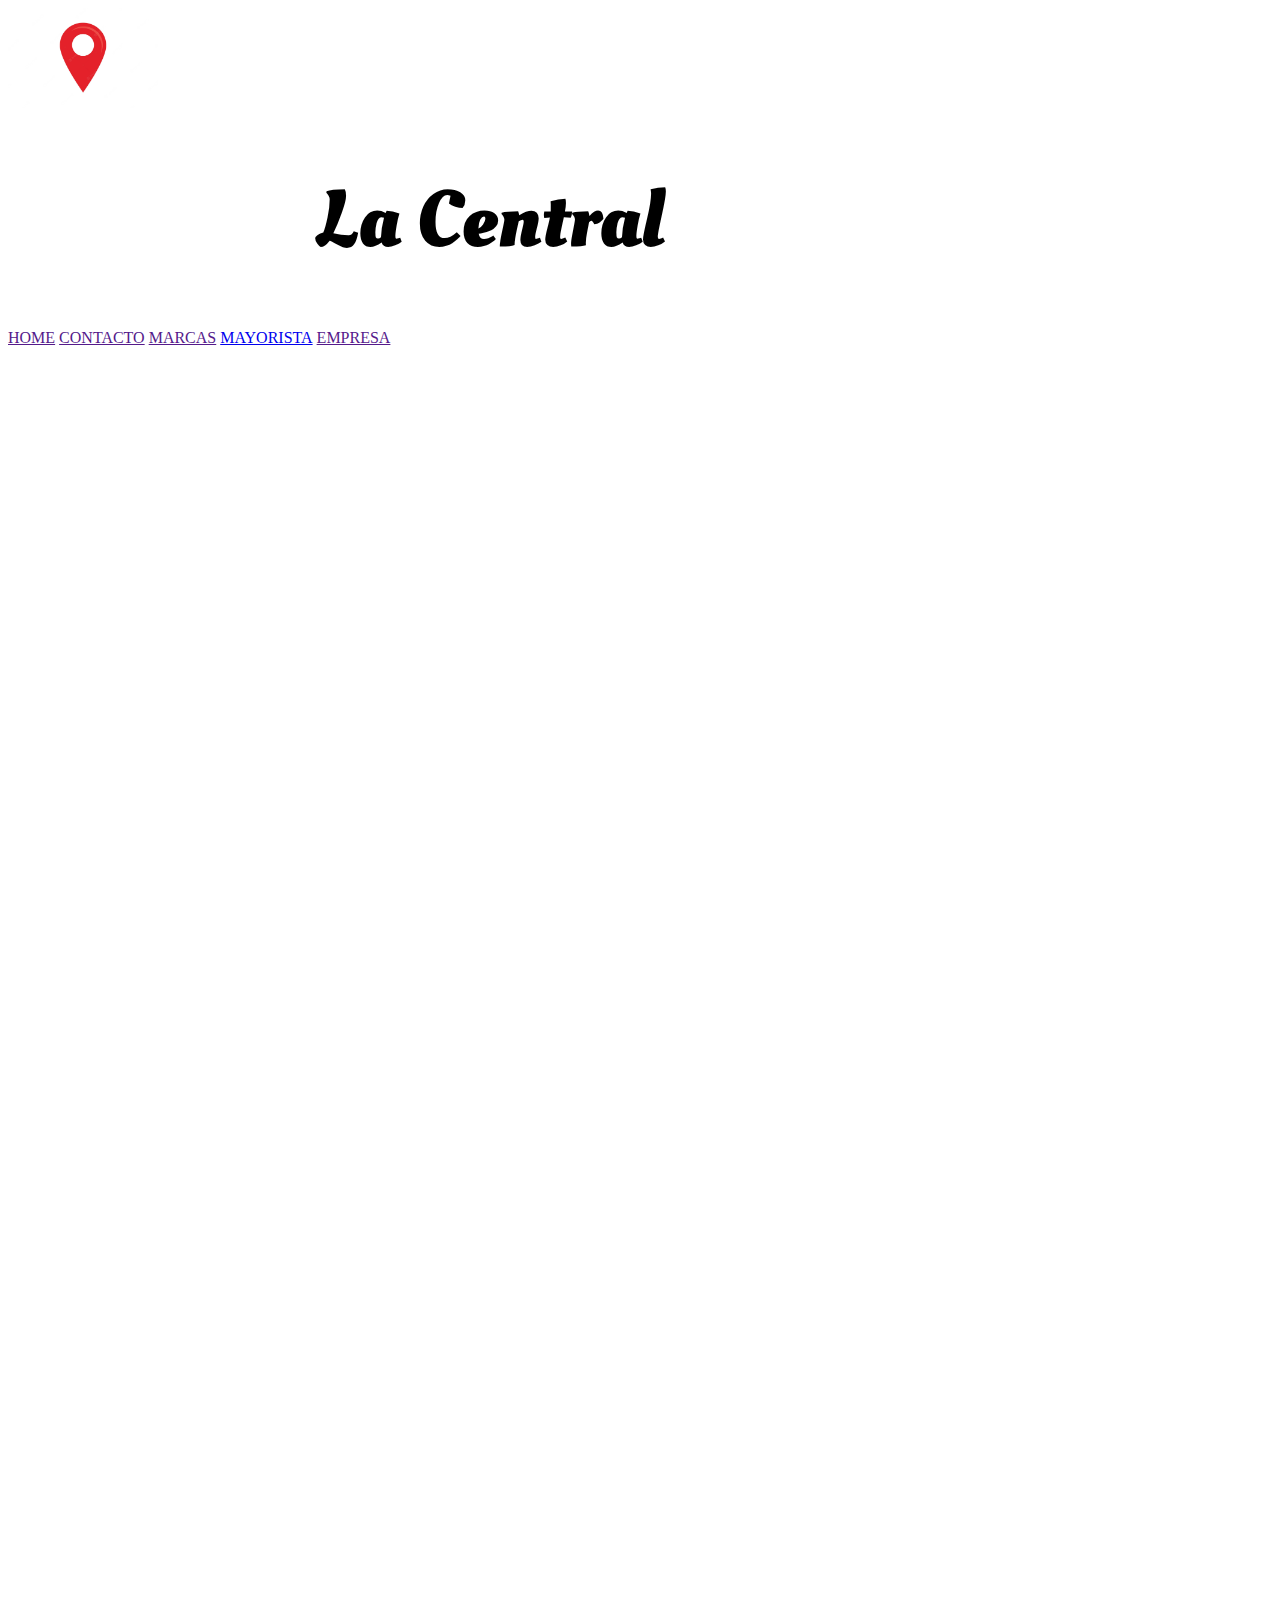
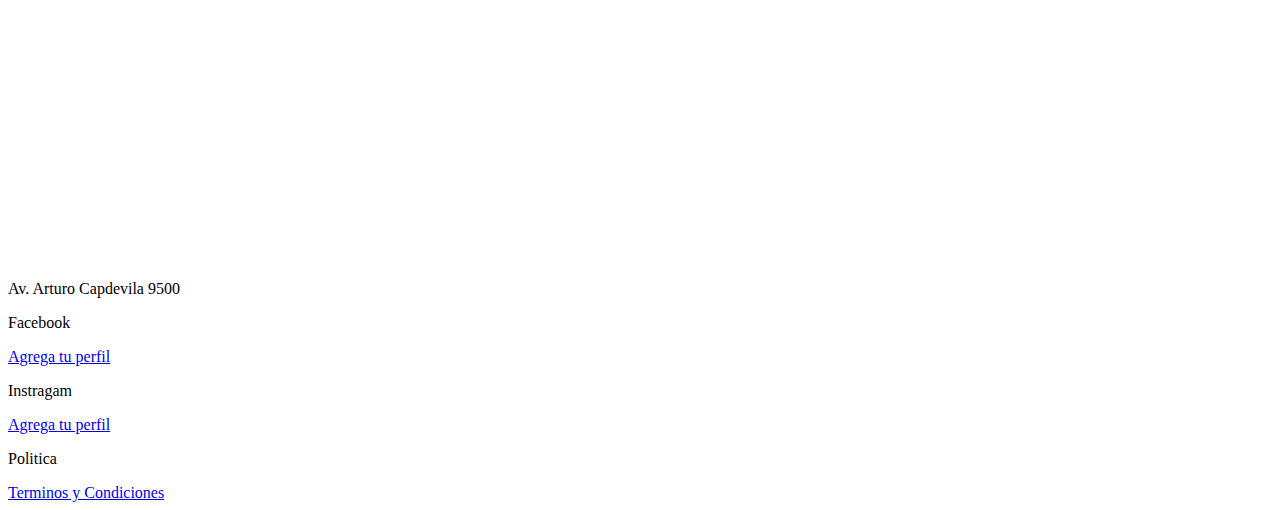
<file: index.html>
<!doctype html>
    <html lang="en">
      <head>
        
        <meta charset="utf-8">
        <meta name="viewport" content="width=device-width, initial-scale=1">
    
        <title>La Central</title>
        <link href="https://cdn.jsdelivr.net/npm/bootstrap@5.1.3/dist/css/bootstrap.min.css" rel="stylesheet" integrity="sha384-1BmE4kWBq78iYhFldvKuhfTAU6auU8tT94WrHftjDbrCEXSU1oBoqyl2QvZ6jIW3" crossorigin="anonymous">
        
        <link rel="preconnect" href="https://fonts.googleapis.com">
        <link rel="preconnect" href="https://fonts.gstatic.com" crossorigin>
        <link href="https://fonts.googleapis.com/css2?family=Oleo+Script&display=swap" rel="stylesheet">
        <link rel="stylesheet" href="style.css">
    
  

</head>

<div class="d-flex justify-content-start">
    <img src="./paginas/icono/icono de ubicacion.webp" alt="" style="height:100px ;">
   <h1>La Central</h1> 

</div>


  
  
<body>
    <script src="https://cdn.jsdelivr.net/npm/bootstrap@5.1.3/dist/js/bootstrap.bundle.min.js" integrity="sha384-ka7Sk0Gln4gmtz2MlQnikT1wXgYsOg+OMhuP+IlRH9sENBO0LRn5q+8nbTov4+1p" crossorigin="anonymous"></script>
    
    <header>
        
            <nav class="letraTitulo justify-content-center">

                    <li class= " col-12 col-sm-12 col-md-12 col-lg-2  textoInlineBlock border"><a href="">HOME</a></li>
                    <li class= " col-12 col-sm-12 col-md-12 col-lg-2  textoInlineBlock border"><a href="">CONTACTO</a></li>
                    <li class= " col-12 col-sm-12 col-md-12 col-lg-2  textoInlineBlock border"><a href="">MARCAS</a></li>
                    <li class= " col-12 col-sm-12 col-md-12 col-lg-2  textoInlineBlock border"><a href="./paginas/mayorista.html">MAYORISTA</a></li>
                    <li class= " col-12s col-sm-12 col-md-12 col-lg-2  textoInlineBlock border"><a href="">EMPRESA</a></li>
                  
            </nav>

           

        

      

    </header>

      <main>
        <div class="cuadrofotoprincipal foto"></div>

     </main>

    <FOoter class="container-fluid">
  
        <div class="row p-5 bg-dark text-white">

            <div class="col-xs-12 col-md-6 col-lg-3">
                 <p class="h3">Av. Arturo Capdevila 9500</p>
            </div>
            <div class="col-xs-12 col-md-6 col-lg-3">
                <p class="h5">Facebook</p>
                <a href="#">Agrega tu perfil</a>
    
            </div>
            <div class="col-xs-12 col-md-6 col-lg-3">
                <p class="h5">Instragam</p>
                <a href="#">Agrega tu perfil</a>
            </div>
            <div class="col-xs-12 col-md-6 col-lg-3">
                <p class="h5">Politica</p>
                <a href="#">Terminos y Condiciones</a>
                <a href="#"></a>
                
         </div>
     
        </div>
     </FOoter>


        
</body>
     </html>
</file>
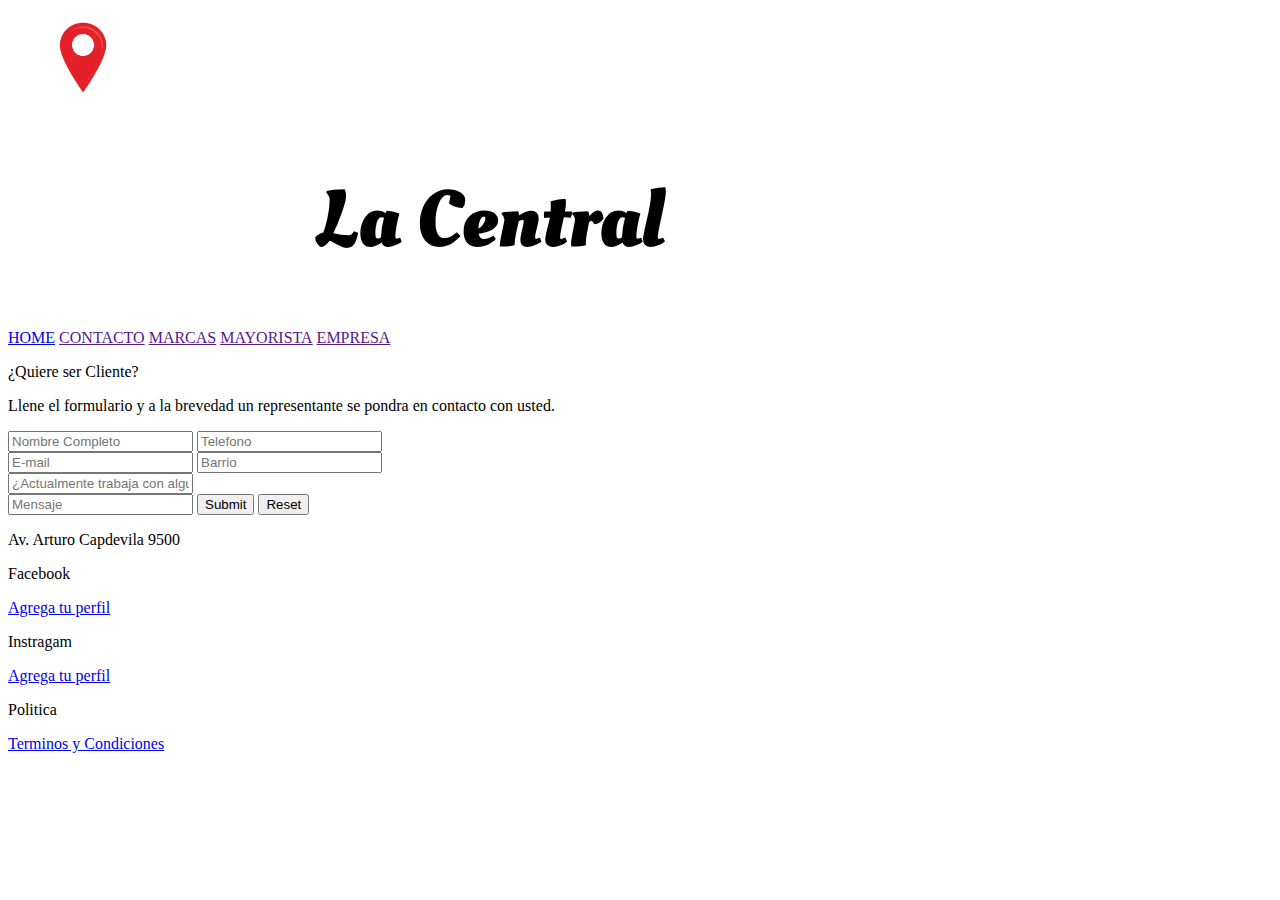
<file: paginas/mayorista.html>
<!doctype html>
    <html lang="en">
      <head>
        
        <meta charset="utf-8">
        <meta name="viewport" content="width=device-width, initial-scale=1">
    
        <title>La Central</title>
        <link href="https://cdn.jsdelivr.net/npm/bootstrap@5.1.3/dist/css/bootstrap.min.css" rel="stylesheet" integrity="sha384-1BmE4kWBq78iYhFldvKuhfTAU6auU8tT94WrHftjDbrCEXSU1oBoqyl2QvZ6jIW3" crossorigin="anonymous">
        
        <link rel="preconnect" href="https://fonts.googleapis.com">
        <link rel="preconnect" href="https://fonts.gstatic.com" crossorigin>
        <link href="https://fonts.googleapis.com/css2?family=Oleo+Script&display=swap" rel="stylesheet">
        <link rel="stylesheet" href="../style.css">

    </head>

    <div class="d-flex justify-content-start">
        <img src="../paginas/icono/icono de ubicacion.webp" alt="" style="height:100px ;">
       <h1>La Central</h1> 
    
    </div>
    
    
      
      
    <body>
        <script src="https://cdn.jsdelivr.net/npm/bootstrap@5.1.3/dist/js/bootstrap.bundle.min.js" integrity="sha384-ka7Sk0Gln4gmtz2MlQnikT1wXgYsOg+OMhuP+IlRH9sENBO0LRn5q+8nbTov4+1p" crossorigin="anonymous"></script>
        
        <header>
            <nav class="letraTitulo justify-content-center">

                <li class= " col-12 col-sm-12 col-md-12 col-lg-2  textoInlineBlock border"><a href="../index.html">HOME</a></li>
                <li class= " col-12 col-sm-12 col-md-12 col-lg-2  textoInlineBlock border"><a href="">CONTACTO</a></li>
                <li class= " col-12 col-sm-12 col-md-12 col-lg-2  textoInlineBlock border"><a href="">MARCAS</a></li>
                <li class= " col-12 col-sm-12 col-md-12 col-lg-2  textoInlineBlock border"><a href="">MAYORISTA</a></li>
                <li class= " col-12s col-sm-12 col-md-12 col-lg-2  textoInlineBlock border"><a href="">EMPRESA</a></li>
              
        </nav>

    
        </header>

        
       
        
        <p class="p1 marginp12" > ¿Quiere ser Cliente?</p>
    
        <p class="p2">Llene el formulario y a la brevedad un representante se pondra en contacto con usted.</p>

        <div class="bg-secondary">
        

            <form action="">
                <input type="text" placeholder="Nombre Completo">
                <input type="text" placeholder="Telefono">
               
                <section class="marginA">
        
                    <input type="text" placeholder="E-mail">
                    <input type="text" placeholder="Barrio" >
                    
                </section>
                
                <input type="text" placeholder="¿Actualmente trabaja con algunos de nuestras marcas?">
        
        
                <section class="marginB">
        
                    <input type="text" placeholder="Mensaje">
        
                    <input type="submit" placeholder="Enviar Formulario" class="btn btn-primary textoInlineBlock mt-1">
                    <input type="reset" placeholder="Resetar" class="btn btn-danger textoInlineBlock mt-1">
        
                </section>
        
            </form>



        </div>
    
        


    
         
    
        <FOoter class="container-fluid">
      
            <div class="row p-5 bg-dark text-white">
    
                <div class="col-xs-12 col-md-6 col-lg-3">
                     <p class="h3">Av. Arturo Capdevila 9500</p>
                </div>
                <div class="col-xs-12 col-md-6 col-lg-3">
                    <p class="h5">Facebook</p>
                    <a href="#">Agrega tu perfil</a>
        
                </div>
                <div class="col-xs-12 col-md-6 col-lg-3">
                    <p class="h5">Instragam</p>
                    <a href="#">Agrega tu perfil</a>
                </div>
                <div class="col-xs-12 col-md-6 col-lg-3">
                    <p class="h5">Politica</p>
                    <a href="#">Terminos y Condiciones</a>
                    <a href="#"></a>
                    
             </div>
         
            </div>
         </FOoter>
    
    
            
    </body>
         </html>
</file>
<file: style.css>
h1{

  font-family: 'Oleo Script', cursive;
  text-align: center;
  font-size: 80px;
  margin-right: 300px;
}


.foto{
background-image: url(https://w0.peakpx.com/wallpaper/149/675/HD-wallpaper-jack-daniels-whiskey-jack-daniels-ice-can.jpg );
background-repeat: no-repeat;
background-size: cover;
background-position: center;
}

.cuadrofotoprincipal{
height: 1512px;
   width: 1400px;
   border: 1px;
  margin-top: 5px;
}

.textoInlineBlock {
display: inline-block;
}
</file>
